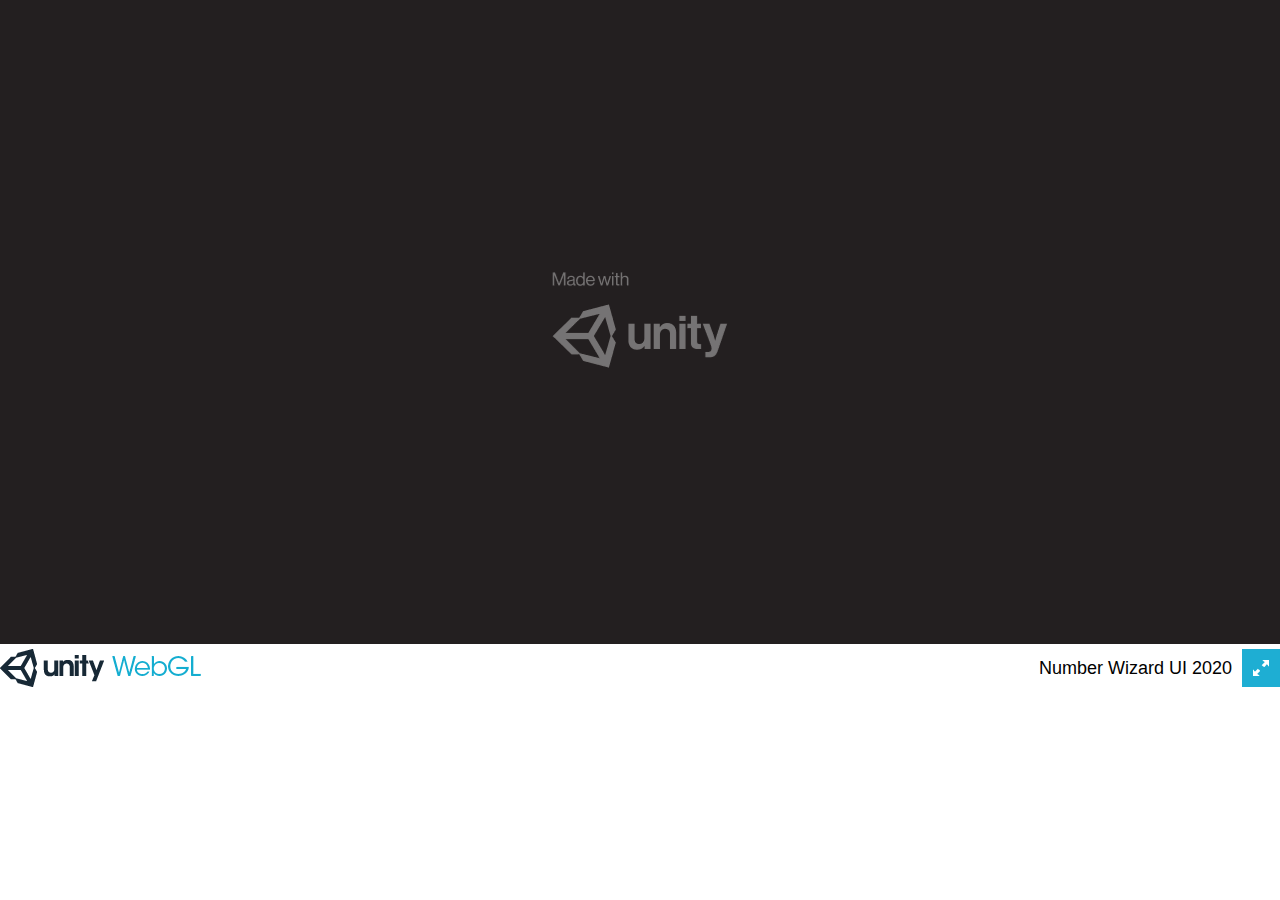
<file: unity/index.html>
<!DOCTYPE html>
<html lang="en-us">
  <head>
    <meta charset="utf-8" />
    <meta http-equiv="Content-Type" content="text/html; charset=utf-8" />
    <title>Number Wizard UI 2020</title>
    <link rel="shortcut icon" href="TemplateData/favicon.ico" />
    <link rel="stylesheet" href="TemplateData/style.css" />
    <script src="TemplateData/UnityProgress.js"></script>
    <script src="Build/UnityLoader.js"></script>
    <script>
      var unityInstance = UnityLoader.instantiate(
        "unityContainer",
        "Build/NumberWizardUI2020-WebGL.json",
        { onProgress: UnityProgress }
      );
    </script>
  </head>
  <body>
    <div class="webgl-content" style="width: 100%; height: 100%">
      <div id="unityContainer"></div>
      <div class="footer">
        <div class="webgl-logo"></div>
        <div class="fullscreen" onclick="unityInstance.SetFullscreen(1)"></div>
        <div class="title">Number Wizard UI 2020</div>
      </div>
    </div>
    <script>
      let globalUnityInstance;

      window["receiveMessageFromUnity"] = function (params) {
        window.parent.postMessage(params, "*");
      };

      window.parent.addEventListener("flutter2js", function (params) {
        const obj = JSON.parse(params.data);
        globalUnityInstance.SendMessage(obj.gameObject, obj.method, obj.data);
      });
      window.parent.postMessage("unity_loaded", "*");
      globalUnityInstance = unityInstance;
    </script>
  </body>
</html>
</file>
<file: unity/TemplateData/style.css>
.webgl-content * {border: 0; margin: 0; padding: 0}
.webgl-content {position: absolute; top: 50%; left: 50%; -webkit-transform: translate(-50%, -50%); transform: translate(-50%, -50%);}

.webgl-content .logo, .progress {position: absolute; left: 50%; top: 50%; -webkit-transform: translate(-50%, -50%); transform: translate(-50%, -50%);}
.webgl-content .logo {background: url('progressLogo.Light.png') no-repeat center / contain; width: 154px; height: 130px;}
.webgl-content .progress {height: 18px; width: 141px; margin-top: 90px;}
.webgl-content .progress .empty {background: url('progressEmpty.Light.png') no-repeat right / cover; float: right; width: 100%; height: 100%; display: inline-block;}
.webgl-content .progress .full {background: url('progressFull.Light.png') no-repeat left / cover; float: left; width: 0%; height: 100%; display: inline-block;}

.webgl-content .logo.Dark {background-image: url('progressLogo.Dark.png');}
.webgl-content .progress.Dark .empty {background-image: url('progressEmpty.Dark.png');}
.webgl-content .progress.Dark .full {background-image: url('progressFull.Dark.png');}

.webgl-content .footer {margin-top: 5px; height: 38px; line-height: 38px; font-family: Helvetica, Verdana, Arial, sans-serif; font-size: 18px;}
.webgl-content .footer .webgl-logo, .title, .fullscreen {height: 100%; display: inline-block; background: transparent center no-repeat;}
.webgl-content .footer .webgl-logo {background-image: url('webgl-logo.png'); width: 204px; float: left;}
.webgl-content .footer .title {margin-right: 10px; float: right;}
.webgl-content .footer .fullscreen {background-image: url('fullscreen.png'); width: 38px; float: right;}
</file>
